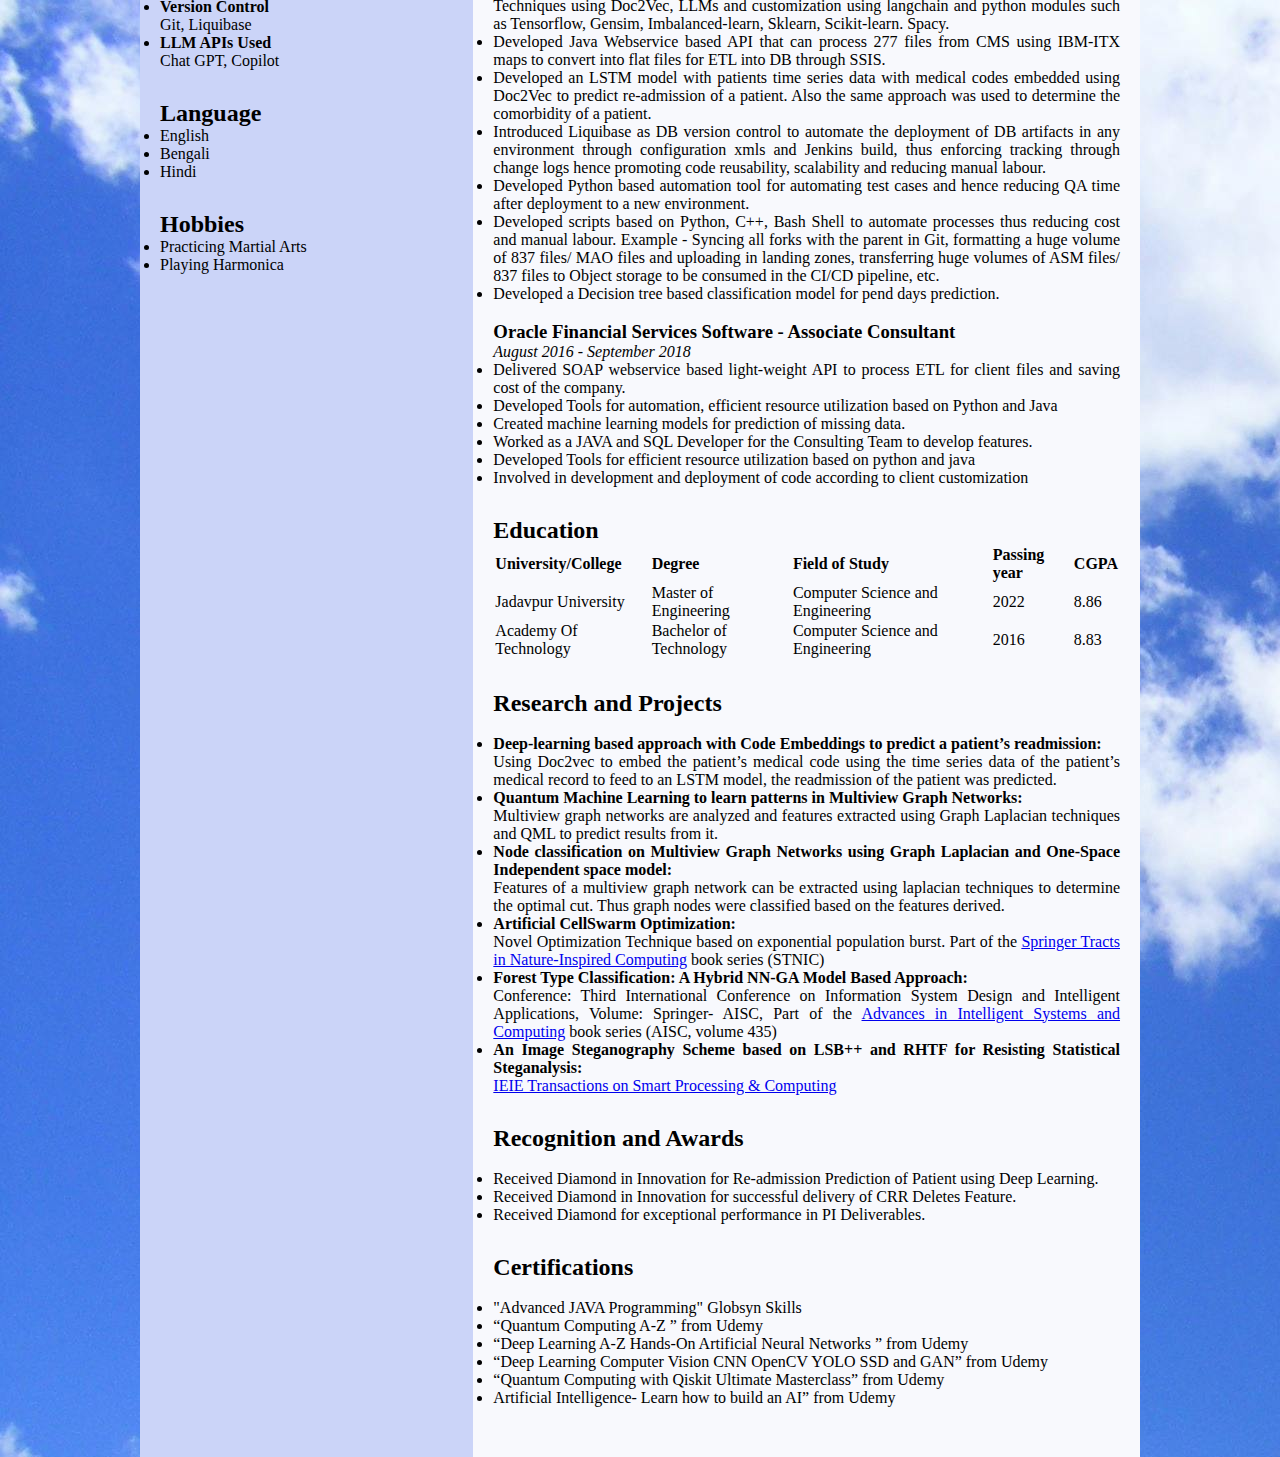
<file: index.html>
<html lang="en">

<head>
	<meta charset="UTF-8">
	<meta http-equiv="X-UA-Compatible"
		content="IE=edge">
	<meta name="viewport"
		content="width=device-width, 
				initial-scale=1.0">
	<link rel="stylesheet"
		href="style.css">
</head>

<body>
	<div class="full">
		<div class="left">
            <!--
			<div class="image">
				<img src= "my_img.jpg"
					alt="my_img"
					style="width:200px;
							height:200px;">
			</div>
            -->
			<div class="Contact">
				<h2>Contact</h2>
				<p>
					<b>Email id:</b><br>coder.sdawn@gmail.com
				</p>
				<p>
					<b>Mobile no :</b>7892141432
				</p>
				<p>
					<a href="https://s-dawn.github.io/Subham_Dawn_Resume/">
						<b>PortFolio</b>
					</a>	
				</p>
                <p>
					<a href="https://www.researchgate.net/profile/Subham-Dawn">
                        <b>Research Gate</b>
                    </a>
				</p>
                <p>
                    <a href="https://github.com/S-Dawn">
                        <b>Github</b>
                    </a>
				</p>
                <p>
                    <a href="https://www.linkedin.com/in/subham-dawn-9b2bb19b/">
                        <b>LinkedIn</b>
                    </a>
				</p>
			</div>
			<div class="Skills">
				<h2>Skills</h2>
				<ul>
					<li>
						<b>Tools and Modules</b>
						<p>
                            Springboot, Hibernate, JPA, Maven, Apache Kafka, Apache Hadoop, 
                            Jenkins, Kubernetes, SSIS, TensorFlow, ScikitLearn, Gensim, Imbalanced-learn, pandas, numpy, langchain.
                        </p>
					</li>
					<li>
						<b>Programming Languages</b>
						<p>
                            JAVA, PYTHON, C++, C, Bash
                        </p>
					</li>
                    <li>
						<b>Database</b>
						<p>
                            Oracle SQL, SQL Server
                        </p>
					</li>
                    <li>
						<b>Technical Skills</b>
						<p>
                            Backend Developer, Machine Learning, Deep Learning, Big Data, Soft Computing and Optimization Techniques.
                        </p>
					</li>
                    <li>
						<b>IDEs Used</b>
						<p>
                            Eclipse, Intellij, VSCode, Visual Studio, PyCharm, Anaconda, Jupyter Notebook, Google Colab, Oracle SQL Developer, SSMS.
                        </p>
					</li>
                    <li>
						<b>Version Control</b>
						<p>
                            Git, Liquibase
                        </p>
					</li>
                    <li>
						<b>LLM APIs Used</b>
						<p>
                            Chat GPT, Copilot
                        </p>
					</li>
				</ul>
			</div>
			<div class="Language">
				<h2>Language</h2>
				<ul>
					<li>English</li>
                    <li>Bengali</li>
					<li>Hindi</li>
				</ul>
			</div>
			<div class="Hobbies">
				<h2>Hobbies</h2>
				<ul>
					<li>Practicing Martial Arts</li>
					<li>Playing Harmonica</li>
				</ul>
			</div>
		</div>
		<div class="right">
			<div class="name">
				<h1>Subham Dawn</h1>
			</div>
			<div class="title">
				<p>Software Engineer</p>
			</div>
			<div class="Summary">
				<h2>Summary and Strengths</h2>
                <br>
				<ul>
					<li>An inquisitive and innovative thinker having a good academic record and over 4 years of experience working in an IT firm.</li>
                    <li>Language Agnostic Backend Developer having experience in CI/CD pipelines, Springboot, Webservices, Java, SQL.</li>
                    <li>Have experience in Machine Learning used for industry by creating models using Deep Learning Algorithms implemented using python modules.</li>
                    <li>Interested in R&D profiles. Have publications in renowned journals and conference papers.</li>
                    <li>Strong grasp in core CS Concepts such as Algorithms, Data Structures, Theory of Automation, Networking, Operating Systems, etc.</li>
                    <li>Skilled in quick learning, picking up tasks and always keeping the learning quotient on.</li>
                    <li>A team player supporting the team with problem solving  skills and an ability to ensure quality in deliverables under pressure.</li>
                </ul>
			</div>
			<div class="Experience">
				<h2>Work Experience</h2>
                <br>
				<h3>Optum Global Solutions - Software Engineer</h3>
				<p><i>July 2022 - currently working</i></p>
				<ul>
					<li>
						Backend Developer working on development of features with skill-set in CI/CD pipeline,
                        Springboot, Hibernate, Maven, Apache Kafka, Jenkins, Kubernetes, Liquibase, Git, Java, Unix, 
                        Bash/ Shell, SQL, Oracle DB, SSMS.
					</li>
					<li>
						AI/ ML Developer with exposure to deep learning concepts like LSTM, NLP, Embedding Techniques using Doc2Vec,  
                        LLMs and customization using langchain and python modules such as Tensorflow, Gensim, Imbalanced-learn, Sklearn, 
                        Scikit-learn. Spacy.
					</li>
                    <li>
                        Developed Java Webservice based API that can process 277 files from CMS using 
                        IBM-ITX maps to convert into flat files for ETL into DB through SSIS.
                    </li>
                    <li>
                        Developed an LSTM model with patients time series data with medical codes embedded using 
                        Doc2Vec to predict re-admission of a patient.
                        Also the same approach was used to determine the comorbidity of a patient.
                    </li>
                    <li>
                        Introduced Liquibase as DB version control to automate the deployment of DB artifacts in any environment 
                        through configuration xmls and Jenkins build, thus enforcing tracking through change logs hence promoting 
                        code reusability, scalability and reducing manual labour.
                    </li>
                    <li>
                        Developed Python based automation tool for automating test cases and hence reducing QA time after deployment
                        to a new environment.
                    </li>
                    <li>
                        Developed scripts based on Python, C++, Bash Shell to automate processes thus reducing cost and manual labour.
                        Example - Syncing all forks with the parent in Git, formatting a huge volume of 837 files/ MAO files and uploading
                        in landing zones, transferring huge volumes of ASM files/ 837 files to Object storage to be consumed in 
                        the CI/CD pipeline, etc.
                    </li>
                    <li>
                        Developed a Decision tree based classification model for pend days prediction.
                    </li>
				</ul>
                <br>
				<h3>Oracle Financial Services Software - Associate Consultant</h3>
				<p><i>August 2016 - September 2018</i></p>
				<ul>
					<li>
						Delivered SOAP webservice based light-weight API to process ETL for client files
                        and saving cost of the company.
					</li>
					<li>
                        Developed Tools for automation, efficient resource utilization based on Python and Java
                    </li>
					<li>
                        Created machine learning models for prediction of missing data.
                    </li>
                    <li>
                        Worked as a JAVA and SQL Developer for the Consulting Team to develop features.
                    </li>
                    <li>
                        Developed Tools for efficient resource utilization based on python and java
                    </li>
                    <li>
                        Involved in development and deployment of code according to client customization
                    </li>
				</ul>
			</div>
			<div class="Education">
				<h2>Education</h2>
				<table id="cssTable">
					<tr>
						<th>University/College</th>
						<th>Degree</th>
						<th>Field of Study</th>
						<th>Passing year</th>
						<th>CGPA</th>
					</tr>
					<tr>
						<td>Jadavpur University</td>
						<td>Master of Engineering</td>
						<td>Computer Science and Engineering</td>
                        <td>2022</td>
                        <td>8.86</td>
					</tr>
					<tr>
						<td>Academy Of Technology</td>
						<td>Bachelor of Technology</td>
						<td>Computer Science and Engineering</td>
                        <td>2016</td>
                        <td>8.83</td>
					</tr>
				</table>
			</div>
			<div class="project">
                <h2>Research and Projects</h2>
                <br>
				<ul>
					<li>
						<h4>Deep-learning based approach with Code Embeddings to predict a patient’s readmission:</h4>
						<p>
							Using Doc2vec to embed the patient’s medical code using the time series data of the patient’s medical record
                            to feed to an LSTM model, the readmission of the patient was predicted.
						</p>
					</li>
					<li>
						<h4>Quantum Machine Learning to learn patterns in Multiview Graph Networks:</h4>
						<p>
							Multiview graph networks are analyzed and features extracted using Graph Laplacian techniques and
                            QML to predict results from it.
						</p>
					</li>
                    <li>
                        <h4>Node classification on Multiview Graph Networks using Graph Laplacian and One-Space Independent space model:</h4>
                        <p>
                            Features of a multiview graph network can be extracted using laplacian techniques to determine the optimal cut.
                            Thus graph nodes were classified based on the features derived.
                        </p>
                    </li>
                    <li>
                        <h4>Artificial CellSwarm Optimization:</h4>
                        <p>
                            Novel Optimization Technique based on exponential population burst.
                            Part of the <a href="https://link.springer.com/bookseries/16134">Springer Tracts in Nature-Inspired Computing</a> book series (STNIC)
                        </p>
                    </li>
                    <li>
                        <h4>Forest Type Classification: A Hybrid NN-GA Model Based Approach:</h4>
                        <p>
                            Conference: Third International Conference on Information System Design and Intelligent Applications,
                            Volume: Springer- AISC, 
                            Part of the <a href="https://link.springer.com/bookseries/11156">Advances in Intelligent Systems and Computing</a> book series (AISC, volume 435)
                        </p>
                    </li>
                    <li>
                        <h4>An Image Steganography Scheme based on LSB++ and RHTF for Resisting Statistical Steganalysis:</h4>
                        <p>
                            <a href="https://www.dbpia.co.kr/journal/publicationDetail?publicationId=PLCT00002544">IEIE Transactions on Smart Processing & Computing</a>
                        </p>
                    </li>
				</ul>
			</div>
            <div class="Recognition">
				<h2>Recognition and Awards</h2>
                <br>
				<ul>
					<li>Received Diamond in Innovation for Re-admission Prediction of Patient using Deep Learning.</li>
                    <li>Received Diamond in Innovation for successful delivery of CRR Deletes Feature.</li>
                    <li>Received Diamond for exceptional performance in PI Deliverables.</li>
                </ul>
			</div>
            <div class="certifications">
				<h2>Certifications</h2>
                <br>
				<ul>
					<li>"Advanced JAVA Programming" Globsyn Skills</li>
                    <li>“Quantum Computing A-Z ” from Udemy</li>
                    <li>“Deep Learning A-Z Hands-On Artificial Neural Networks ” from Udemy</li>
                    <li>“Deep Learning Computer Vision CNN OpenCV YOLO SSD and GAN” from Udemy</li>
                    <li>“Quantum Computing with Qiskit Ultimate Masterclass” from Udemy</li>
                    <li>Artificial Intelligence- Learn how to build an AI” from Udemy</li>
                </ul>
			</div>
		</div>
	</div>
</body>

</html>
</file>
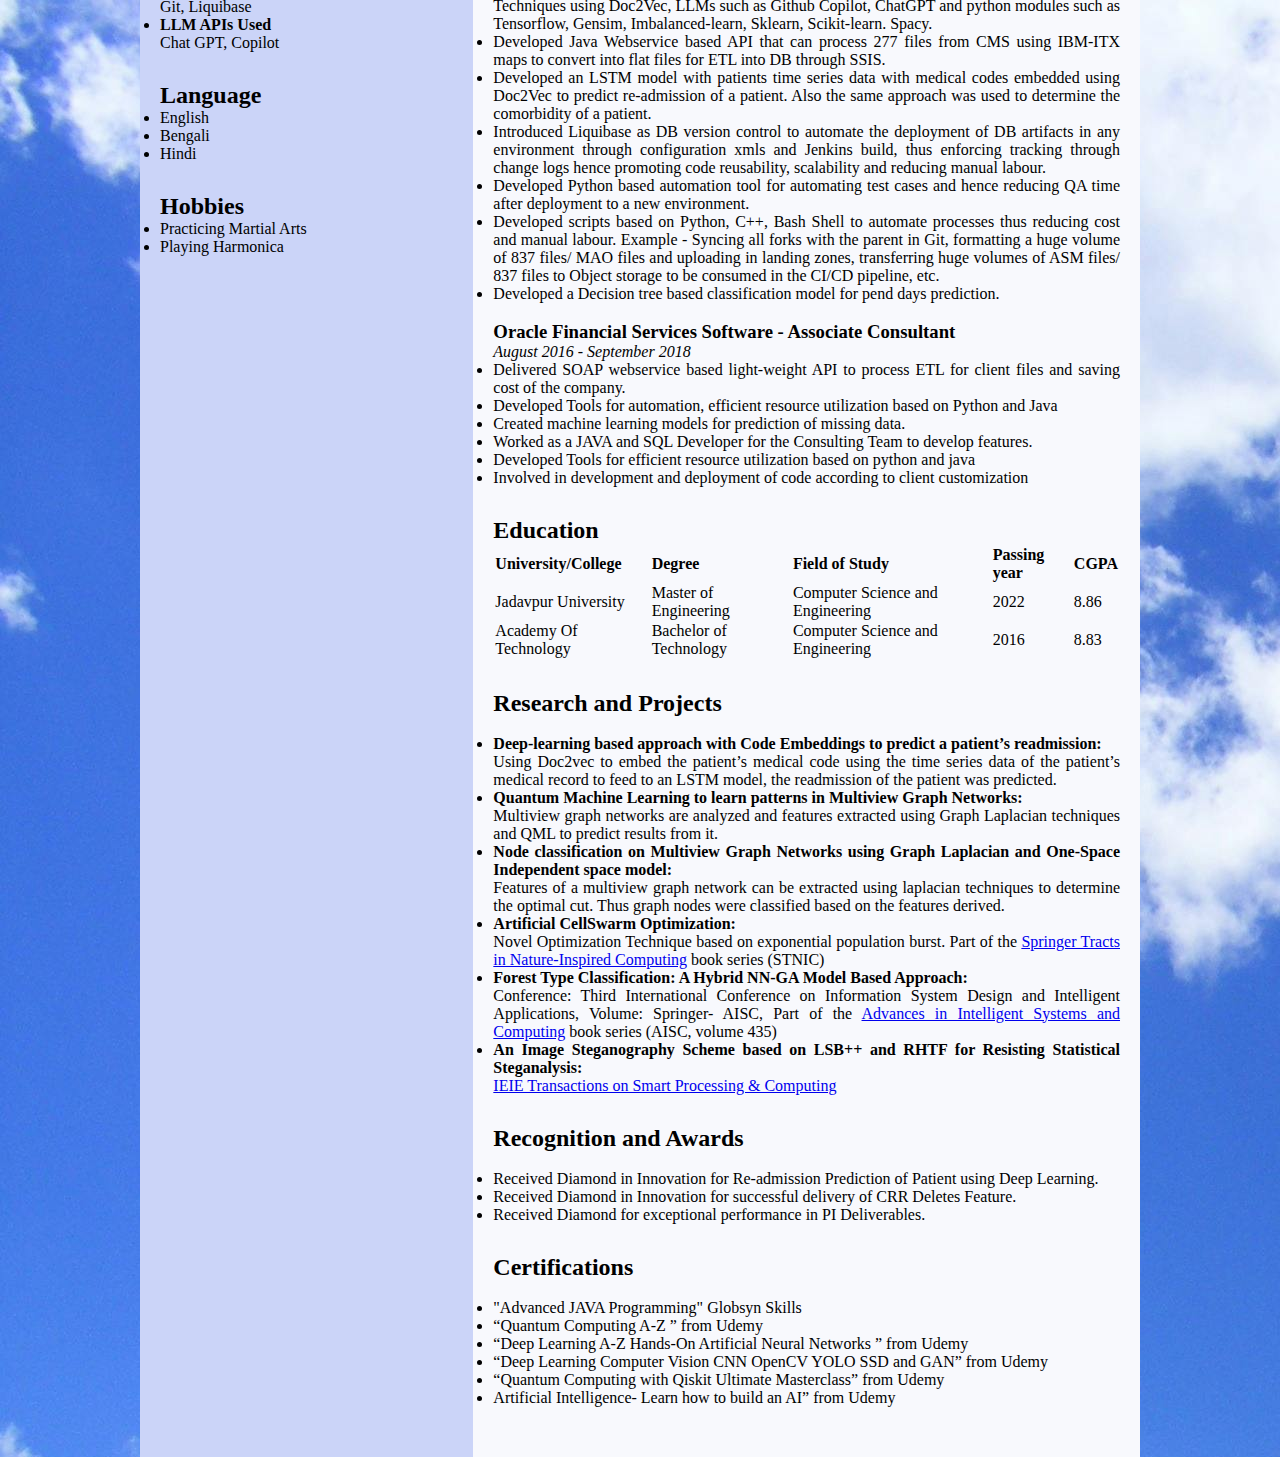
<file: resume.html>
<html lang="en">

<head>
	<meta charset="UTF-8">
	<meta http-equiv="X-UA-Compatible"
		content="IE=edge">
	<meta name="viewport"
		content="width=device-width, 
				initial-scale=1.0">
	<link rel="stylesheet"
		href="resume.css">
</head>

<body>
	<div class="full">
		<div class="left">
            <!--
			<div class="image">
				<img src= "https://media.geeksforgeeks.org/wp-content/uploads/20220202083519/gfglogo.png"
					alt="gfg-logo"
					style="width:100px;
							height:100px;">
			</div>
            -->
			<div class="Contact">
				<h2>Contact</h2>
				<p>
					<b>Email id:</b><br>coder.sdawn@gmail.com
				</p>
				<p>
					<b>Mobile no :</b>7892141432
				</p>
                <p>
					<a href="https://www.researchgate.net/profile/Subham-Dawn">
                        <b>Research Gate</b>
                    </a>
				</p>
                <p>
                    <a href="https://github.com/S-Dawn">
                        <b>Github</b>
                    </a>
				</p>
                <p>
                    <a href="https://www.linkedin.com/in/subham-dawn-9b2bb19b/">
                        <b>LinkedIn</b>
                    </a>
				</p>
			</div>
			<div class="Skills">
				<h2>Skills</h2>
				<ul>
					<li>
						<b>Tools and Modules</b>
						<p>
                            Springboot, Hibernate, JPA, Maven, Apache Kafka, Apache Hadoop, 
                            Jenkins, Kubernetes, SSIS, TensorFlow, ScikitLearn, Gensim, Imbalanced-learn, pandas, numpy.
                        </p>
					</li>
					<li>
						<b>Programming Languages</b>
						<p>
                            JAVA, PYTHON, C++, C, Bash
                        </p>
					</li>
                    <li>
						<b>Database</b>
						<p>
                            Oracle SQL, SQL Server
                        </p>
					</li>
                    <li>
						<b>Technical Skills</b>
						<p>
                            Backend Developer, Machine Learning, Deep Learning, Big Data, Soft Computing and Optimization Techniques.
                        </p>
					</li>
                    <li>
						<b>IDEs Used</b>
						<p>
                            Eclipse, Intellij, VSCode, Visual Studio, PyCharm, Anaconda, Jupyter Notebook, Google Colab, Oracle SQL Developer, SSMS.
                        </p>
					</li>
                    <li>
						<b>Version Control</b>
						<p>
                            Git, Liquibase
                        </p>
					</li>
                    <li>
						<b>LLM APIs Used</b>
						<p>
                            Chat GPT, Copilot
                        </p>
					</li>
				</ul>
			</div>
			<div class="Language">
				<h2>Language</h2>
				<ul>
					<li>English</li>
                    <li>Bengali</li>
					<li>Hindi</li>
				</ul>
			</div>
			<div class="Hobbies">
				<h2>Hobbies</h2>
				<ul>
					<li>Practicing Martial Arts</li>
					<li>Playing Harmonica</li>
				</ul>
			</div>
		</div>
		<div class="right">
			<div class="name">
				<h1>Subham Dawn</h1>
			</div>
			<div class="title">
				<p>Software Engineer</p>
			</div>
			<div class="Summary">
				<h2>Summary and Strengths</h2>
                <br>
				<ul>
					<li>An inquisitive and innovative thinker having a good academic record and over 4 years of experience working in an IT firm.</li>
                    <li>Backend Developer having experience in CI/CD pipelines, Springboot, Webservices, Java, SQL.</li>
                    <li>Machine Learning Engineer having experience in creating models using Deep Learning algorithms implemented using python modules.</li>
                    <li>Interested in research and development profiles. Have publications in renowned journals and conference papers.</li>
                    <li>Strong grasp in core CS Concepts such as Algorithms, Data Structures, Theory of Automation, Networking, Operating Systems, etc.</li>
                    <li>Skilled in quick learning, picking up tasks and always keeping the learning quotient on.</li>
                    <li>A team player supporting the team with problem solving  skills and an ability to ensure quality in deliverables under pressure.</li>
                </ul>
			</div>
			<div class="Experience">
				<h2>Work Experience</h2>
                <br>
				<h3>Optum Global Solutions - Software Engineer</h3>
				<p><i>July 2022 - currently working</i></p>
				<ul>
					<li>
						Backend Developer working on development of features with skill-set in CI/CD pipeline,
                        Springboot, Hibernate, Maven, Apache Kafka, Jenkins, Kubernetes, Liquibase, Git, Java, Unix, 
                        Bash/ Shell, SQL, Oracle DB, SSMS.
					</li>
					<li>
						AI/ ML Developer with exposure to deep learning concepts like LSTM, NLP, Embedding Techniques using Doc2Vec,  
                        LLMs such as Github Copilot, ChatGPT and python modules such as Tensorflow, Gensim, Imbalanced-learn, Sklearn, 
                        Scikit-learn. Spacy.
					</li>
                    <li>
                        Developed Java Webservice based API that can process 277 files from CMS using 
                        IBM-ITX maps to convert into flat files for ETL into DB through SSIS.
                    </li>
                    <li>
                        Developed an LSTM model with patients time series data with medical codes embedded using 
                        Doc2Vec to predict re-admission of a patient.
                        Also the same approach was used to determine the comorbidity of a patient.
                    </li>
                    <li>
                        Introduced Liquibase as DB version control to automate the deployment of DB artifacts in any environment 
                        through configuration xmls and Jenkins build, thus enforcing tracking through change logs hence promoting 
                        code reusability, scalability and reducing manual labour.
                    </li>
                    <li>
                        Developed Python based automation tool for automating test cases and hence reducing QA time after deployment
                        to a new environment.
                    </li>
                    <li>
                        Developed scripts based on Python, C++, Bash Shell to automate processes thus reducing cost and manual labour.
                        Example - Syncing all forks with the parent in Git, formatting a huge volume of 837 files/ MAO files and uploading
                        in landing zones, transferring huge volumes of ASM files/ 837 files to Object storage to be consumed in 
                        the CI/CD pipeline, etc.
                    </li>
                    <li>
                        Developed a Decision tree based classification model for pend days prediction.
                    </li>
				</ul>
                <br>
				<h3>Oracle Financial Services Software - Associate Consultant</h3>
				<p><i>August 2016 - September 2018</i></p>
				<ul>
					<li>
						Delivered SOAP webservice based light-weight API to process ETL for client files
                        and saving cost of the company.
					</li>
					<li>
                        Developed Tools for automation, efficient resource utilization based on Python and Java
                    </li>
					<li>
                        Created machine learning models for prediction of missing data.
                    </li>
                    <li>
                        Worked as a JAVA and SQL Developer for the Consulting Team to develop features.
                    </li>
                    <li>
                        Developed Tools for efficient resource utilization based on python and java
                    </li>
                    <li>
                        Involved in development and deployment of code according to client customization
                    </li>
				</ul>
			</div>
			<div class="Education">
				<h2>Education</h2>
				<table id="cssTable">
					<tr>
						<th>University/College</th>
						<th>Degree</th>
						<th>Field of Study</th>
						<th>Passing year</th>
						<th>CGPA</th>
					</tr>
					<tr>
						<td>Jadavpur University</td>
						<td>Master of Engineering</td>
						<td>Computer Science and Engineering</td>
                        <td>2022</td>
                        <td>8.86</td>
					</tr>
					<tr>
						<td>Academy Of Technology</td>
						<td>Bachelor of Technology</td>
						<td>Computer Science and Engineering</td>
                        <td>2016</td>
                        <td>8.83</td>
					</tr>
				</table>
			</div>
			<div class="project">
                <h2>Research and Projects</h2>
                <br>
				<ul>
					<li>
						<h4>Deep-learning based approach with Code Embeddings to predict a patient’s readmission:</h4>
						<p>
							Using Doc2vec to embed the patient’s medical code using the time series data of the patient’s medical record
                            to feed to an LSTM model, the readmission of the patient was predicted.
						</p>
					</li>
					<li>
						<h4>Quantum Machine Learning to learn patterns in Multiview Graph Networks:</h4>
						<p>
							Multiview graph networks are analyzed and features extracted using Graph Laplacian techniques and
                            QML to predict results from it.
						</p>
					</li>
                    <li>
                        <h4>Node classification on Multiview Graph Networks using Graph Laplacian and One-Space Independent space model:</h4>
                        <p>
                            Features of a multiview graph network can be extracted using laplacian techniques to determine the optimal cut.
                            Thus graph nodes were classified based on the features derived.
                        </p>
                    </li>
                    <li>
                        <h4>Artificial CellSwarm Optimization:</h4>
                        <p>
                            Novel Optimization Technique based on exponential population burst.
                            Part of the <a href="https://link.springer.com/bookseries/16134">Springer Tracts in Nature-Inspired Computing</a> book series (STNIC)
                        </p>
                    </li>
                    <li>
                        <h4>Forest Type Classification: A Hybrid NN-GA Model Based Approach:</h4>
                        <p>
                            Conference: Third International Conference on Information System Design and Intelligent Applications,
                            Volume: Springer- AISC, 
                            Part of the <a href="https://link.springer.com/bookseries/11156">Advances in Intelligent Systems and Computing</a> book series (AISC, volume 435)
                        </p>
                    </li>
                    <li>
                        <h4>An Image Steganography Scheme based on LSB++ and RHTF for Resisting Statistical Steganalysis:</h4>
                        <p>
                            <a href="https://www.dbpia.co.kr/journal/publicationDetail?publicationId=PLCT00002544">IEIE Transactions on Smart Processing & Computing</a>
                        </p>
                    </li>
				</ul>
			</div>
            <div class="Recognition">
				<h2>Recognition and Awards</h2>
                <br>
				<ul>
					<li>Received Diamond in Innovation for Re-admission Prediction of Patient using Deep Learning.</li>
                    <li>Received Diamond in Innovation for successful delivery of CRR Deletes Feature.</li>
                    <li>Received Diamond for exceptional performance in PI Deliverables.</li>
                </ul>
			</div>
            <div class="certifications">
				<h2>Certifications</h2>
                <br>
				<ul>
					<li>"Advanced JAVA Programming" Globsyn Skills</li>
                    <li>“Quantum Computing A-Z ” from Udemy</li>
                    <li>“Deep Learning A-Z Hands-On Artificial Neural Networks ” from Udemy</li>
                    <li>“Deep Learning Computer Vision CNN OpenCV YOLO SSD and GAN” from Udemy</li>
                    <li>“Quantum Computing with Qiskit Ultimate Masterclass” from Udemy</li>
                    <li>Artificial Intelligence- Learn how to build an AI” from Udemy</li>
                </ul>
			</div>
		</div>
	</div>
</body>

</html>
</file>
<file: style.css>
* {
	margin: 0;
	padding: 0;
	box-sizing: border-box;
}
body {
    background-image: url("sky.jpg");
	background-color: rgb(158, 210, 253);
	display: flex;
	justify-content: center;
	align-items: center;
}
.full {
	width: 100%;
	max-width: 1000px;
	min-height: 100px;
	background-color: rgb(245, 239, 231);
	margin: 10px;
	display: grid;
	grid-template-columns: 2fr 4fr;
}
.left {
	position: initial;
	background-color: rgb(203, 212, 248);
	padding: 20px;

}
.right {
	position: initial;
	background-color: rgb(248, 249, 253);
	padding: 20px;

}
.image, .Contact, .Skills, .Language, .Hobbies, .title, 
.Summary, .Experience, .Education, .Recognition, .project, .certifications {
	margin-bottom: 30px;
    text-align: justify;
}
.h2 {
	background-color: rgb(4, 96, 150);
}
#cssTable td 
{
    text-align: left; 
    vertical-align: middle;
}
th {
    text-align: left; 
    vertical-align: middle;
}
</file>
<file: resume.css>
* {
	margin: 0;
	padding: 0;
	box-sizing: border-box;
}
body {
    background-image: url("sky.jpg");
	background-color: rgb(158, 210, 253);
	display: flex;
	justify-content: center;
	align-items: center;
}
.full {
	width: 100%;
	max-width: 1000px;
	min-height: 100px;
	background-color: rgb(245, 239, 231);
	margin: 10px;
	display: grid;
	grid-template-columns: 2fr 4fr;
}
.left {
	position: initial;
	background-color: rgb(203, 212, 248);
	padding: 20px;

}
.right {
	position: initial;
	background-color: rgb(248, 249, 253);
	padding: 20px;

}
.image, .Contact, .Skills, .Language, .Hobbies, .title, 
.Summary, .Experience, .Education, .Recognition, .project, .certifications {
	margin-bottom: 30px;
    text-align: justify;
}
.h2 {
	background-color: rgb(4, 96, 150);
}
#cssTable td 
{
    text-align: left; 
    vertical-align: middle;
}
th {
    text-align: left; 
    vertical-align: middle;
}
</file>
